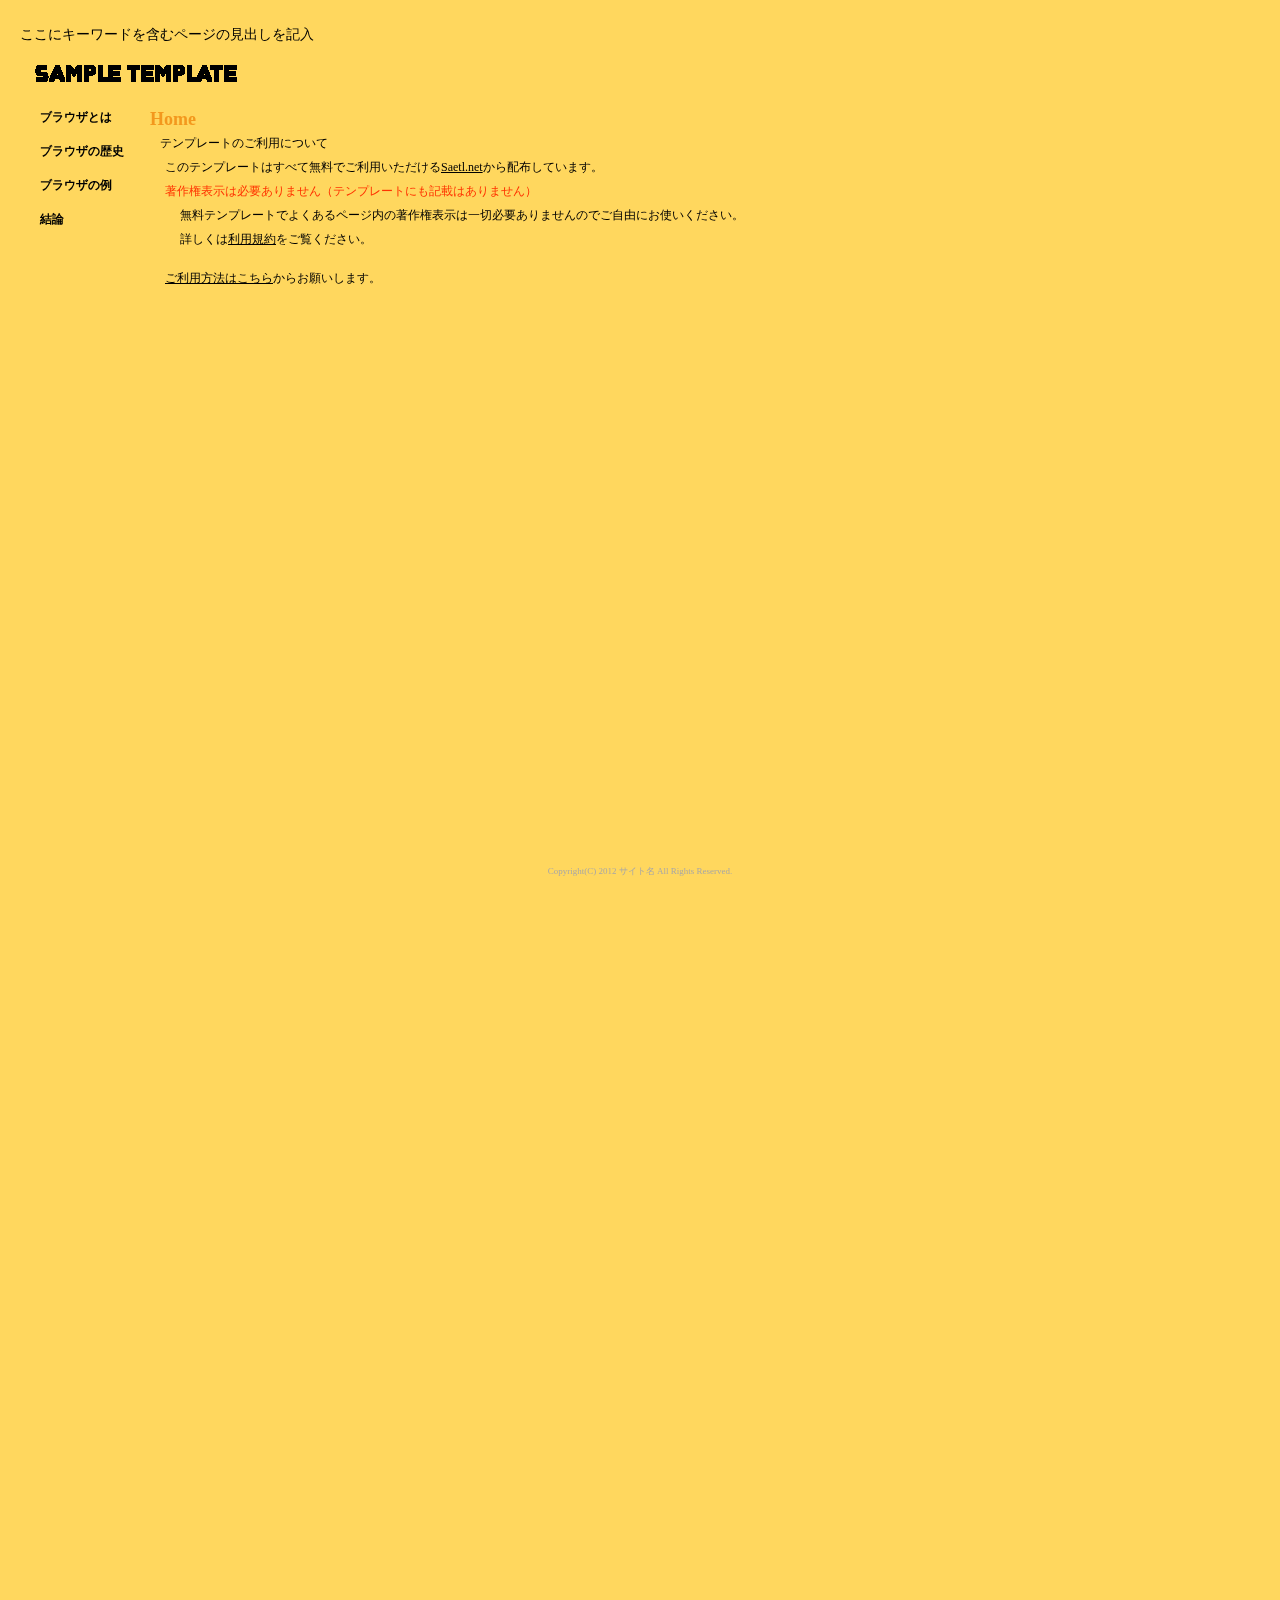
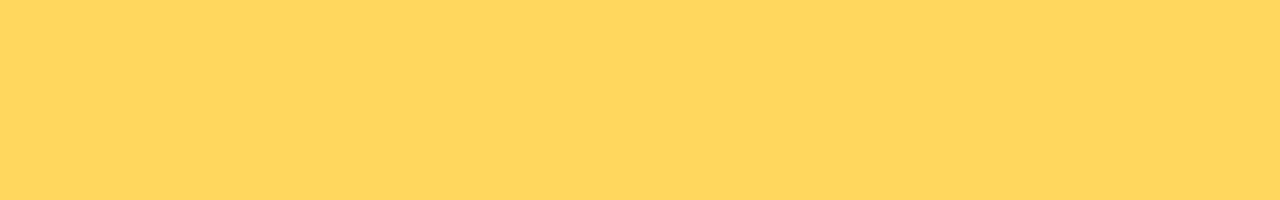
<file: 1column_b_4/index.html>
<!DOCTYPE html PUBLIC "-//W3C//DTD XHTML 1.0 Transitional//EN" "http://www.w3.org/TR/xhtml1/DTD/xhtml1-transitional.dtd">
<html xmlns="http://www.w3.org/1999/xhtml">
<head>
<meta http-equiv="Content-Type" content="text/html; charset=utf-8" />
<meta http-equiv="Content-Style-Type" content="text/css" />
<meta http-equiv="Content-Script-Tyoe" content="text/javascript" />
<title>ここにキーワードを含むページのタイトルを記入</title>
<meta name="Description" content="ここにキーワードを含むページの説明文を記入" />
<meta name="Keywords" content="キーワード,キーワード,キーワード" />
<link rel="icon" href="https://saetl.net/favicon.ico" type="image/x-icon" />
<link rel="Shortcut Icon" type="img/x-icon" href="https://saetl.net/favicon.ico" />
<link href="css/style.css" rel="stylesheet" type="text/css" />
</head>

<body>

<!--　ヘッダー（サイト名やサイトの内容を示す部分）　-->
<div id="header">
  <h1>ここにキーワードを含むページの見出しを記入</h1>
  
  <!-- ロゴ（ページ左上のサイト名の画像）　-->
  <div id="logo"><img src="images/logo.png" width="220" height="30" alt="sample template" /> 
    <!-- / #logo --></div>
  
  <!-- / #header --></div>
  
<noscript>
<p>※このページはJavaScriptを使用しています。JavaScript設定を有効にしてご覧ください。</p>
</noscript>

<div class="content" id="home">
  <div class="content-body">
    <h2>Home</h2>
    <p>テンプレートのご利用について</p>
    <ul>
      <li>このテンプレートはすべて無料でご利用いただける<a href="https://saetl.net/">Saetl.net</a>から配布しています。 </li>
      <li><span class="color1">著作権表示は必要ありません（テンプレートにも記載はありません）</span>
        <ul>
          <li>無料テンプレートでよくあるページ内の著作権表示は一切必要ありませんのでご自由にお使いください。</li>
          <li>詳しくは<a href="https://saetl.net/about.html">利用規約</a>をご覧ください。 </li>
        </ul>
      </li>

      <li><a href="https://saetl.net/howto.html">ご利用方法はこちら</a>からお願いします。</li>
    </ul>
  <!-- / .content-body --></div>
<!-- / #home .content --></div>

<div class="content" id="news">
  <div class="content-body">
    <h2>News</h2>
    <table class="ta">
      <tr>
        <td>xxxx,xx,xx</td>
        <td><a href="#news">テキストテキストテキストテキスト</a></td>
      </tr>
      <tr>
        <td>xxxx,xx,xx</td>
        <td><a href="#news">テキストテキストテキストテキスト</a></td>
      </tr>
      <tr>
        <td>xxxx,xx,xx</td>
        <td><a href="#news">テキストテキストテキストテキスト</a></td>
      </tr>
      <tr>
        <td>xxxx,xx,xx</td>
        <td><a href="#news">テキストテキストテキストテキスト</a></td>
      </tr>
      <tr>
        <td>xxxx,xx,xx</td>
        <td><a href="#news">テキストテキストテキストテキスト</a></td>
      </tr>
    </table>
  <!-- / .content-body --></div>
<!-- / #news .content --></div>

<div class="content" id="category1">
  <div class="content-body">
    <h2>category1</h2>
    <img src="images/1.jpg" width="200" height="287" alt="sample" /> 
    <img src="images/2.jpg" width="200" height="287" alt="sample" /> 
    <img src="images/3.jpg" width="200" height="287" alt="sample" /> 
    <img src="images/4.jpg" width="200" height="287" alt="sample" /> 
    <img src="images/5.jpg" width="200" height="287" alt="sample" /> 
  <!-- / .content-body --></div>
<!-- / #category1 .content --></div>

<div class="content" id="category2">
  <div class="content-body">
    <h2>category2</h2>
    <img src="images/a.jpg" width="200" height="287" alt="sample" /> 
    <img src="images/b.jpg" width="200" height="287" alt="sample" /> 
    <img src="images/c.jpg" width="200" height="287" alt="sample" /> 
    <img src="images/d.jpg" width="200" height="287" alt="sample" /> 
    <img src="images/e.jpg" width="200" height="287" alt="sample" /> 
  <!-- / .content-body --></div>
<!-- / #category2 .content --></div>

<!--　ナビゲーションメニュー  -->
<div id="menu">
  <ul>
    <li><a href="#browser1.html">ブラウザとは</a></li>
    <li><a href="#browser2.html">ブラウザの歴史</a></li>
    <li><a href="#browser3.html">ブラウザの例</a></li>
    <li><a href="#browser4.html">結論</a></li>
  </ul>
<!-- / #menu --></div>

<!--　ページの下部分　-->
<div id="footer">
  <p>Copyright(C) 2012 サイト名 All Rights Reserved. </p>
<!-- / #footer --></div>

<!-- JavaScript設定 --> 
<script type="text/javascript' src='js/scrollsmoothly.js"></script>

</body>
</html>
</file>
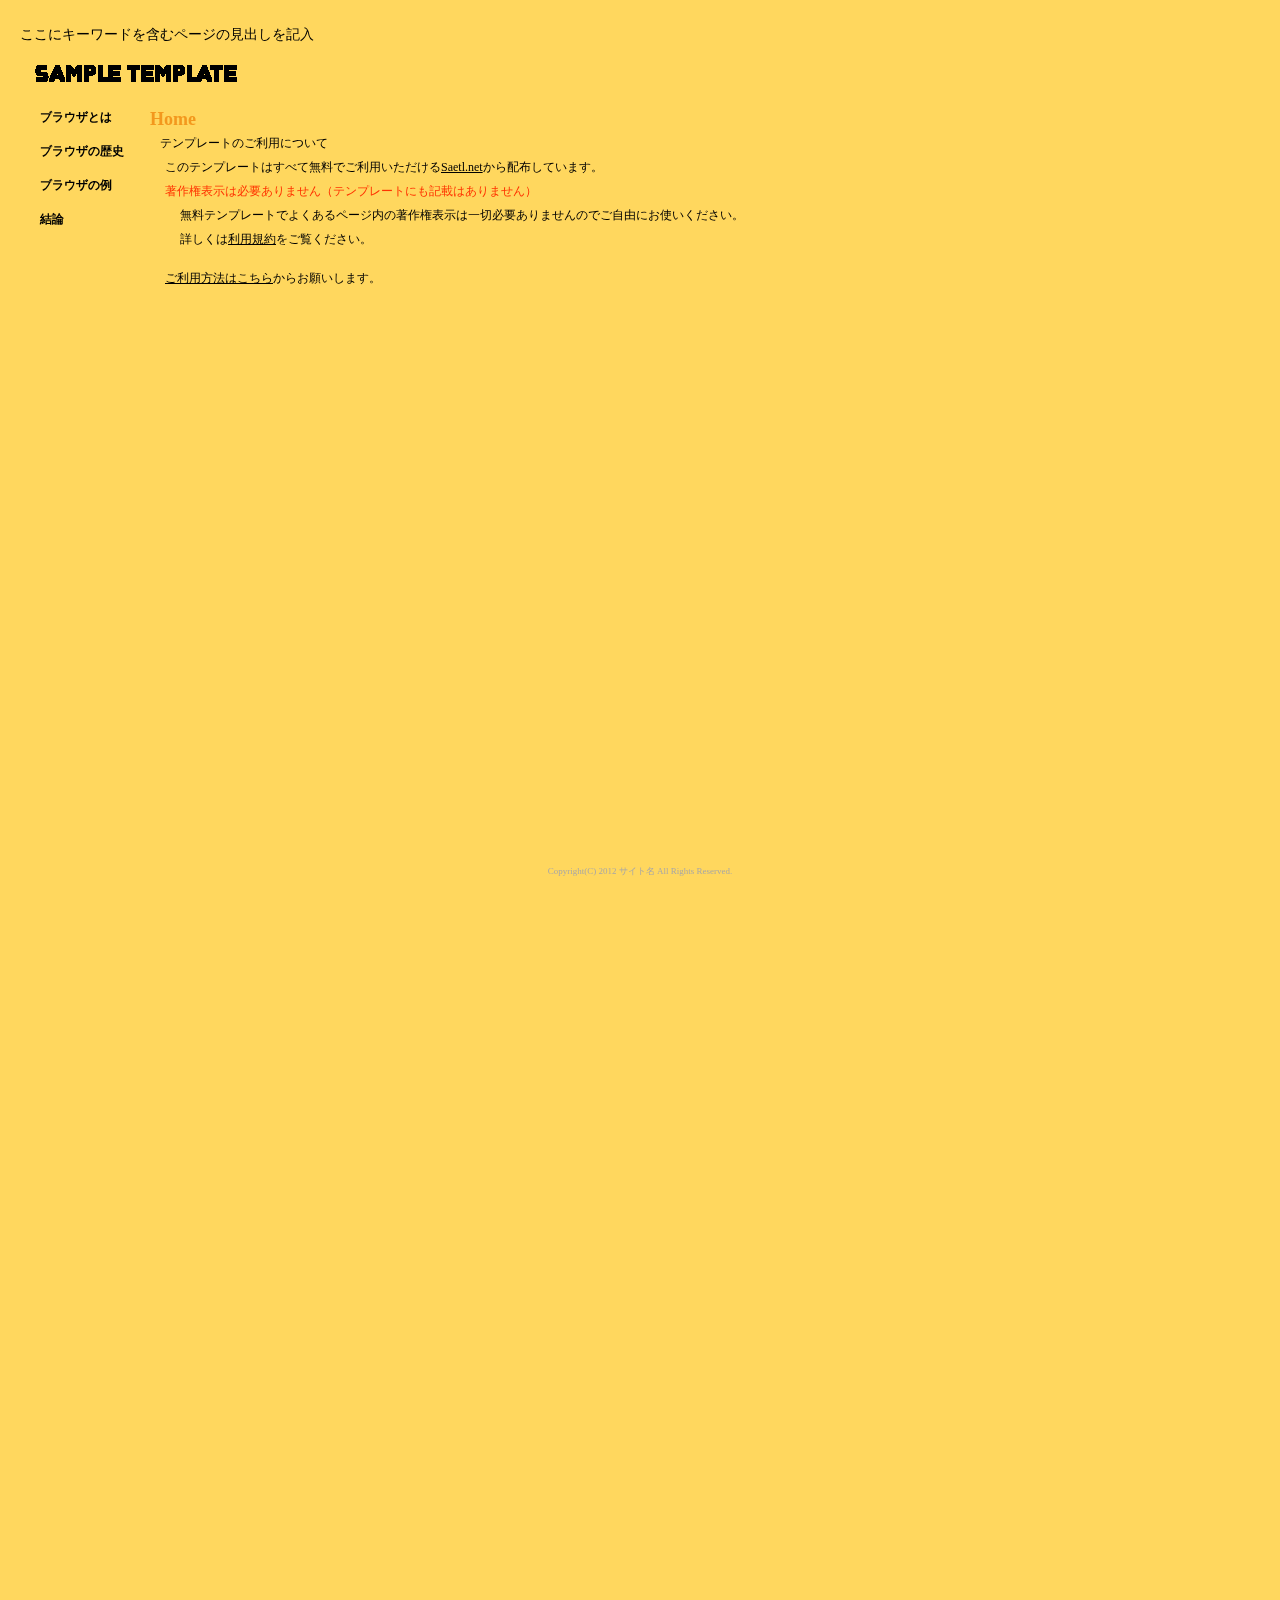
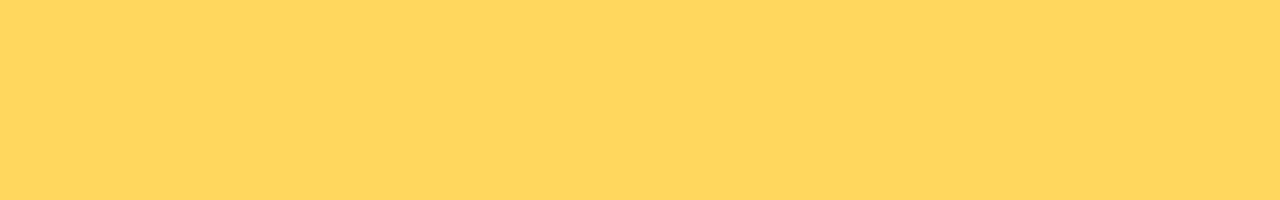
<file: 1column_b_4/browser1.html>
<!DOCTYPE html PUBLIC "-//W3C//DTD XHTML 1.0 Transitional//EN" "http://www.w3.org/TR/xhtml1/DTD/xhtml1-transitional.dtd">
<html xmlns="http://www.w3.org/1999/xhtml">
<head>
<meta http-equiv="Content-Type" content="text/html; charset=utf-8" />
<meta http-equiv="Content-Style-Type" content="text/css" />
<meta http-equiv="Content-Script-Tyoe" content="text/javascript" />
<title>ここにキーワードを含むページのタイトルを記入</title>
<meta name="Description" content="ここにキーワードを含むページの説明文を記入" />
<meta name="Keywords" content="キーワード,キーワード,キーワード" />
<link rel="icon" href="https://saetl.net/favicon.ico" type="image/x-icon" />
<link rel="Shortcut Icon" type="img/x-icon" href="https://saetl.net/favicon.ico" />
<link href="css/style.css" rel="stylesheet" type="text/css" />
</head>

<body>

<!--　ヘッダー（サイト名やサイトの内容を示す部分）　-->
<div id="header">
  <h1>ここにキーワードを含むページの見出しを記入</h1>
  
  <!-- ロゴ（ページ左上のサイト名の画像）　-->
  <div id="logo"><img src="images/logo.png" width="220" height="30" alt="sample template" /> 
    <!-- / #logo --></div>
  
  <!-- / #header --></div>
  
<noscript>
<p>※このページはJavaScriptを使用しています。JavaScript設定を有効にしてご覧ください。</p>
</noscript>

<div class="content" id="home">
  <div class="content-body">
    <h2>Home</h2>
    <p>テンプレートのご利用について</p>
    <ul>
      <li>このテンプレートはすべて無料でご利用いただける<a href="https://saetl.net/">Saetl.net</a>から配布しています。 </li>
      <li><span class="color1">著作権表示は必要ありません（テンプレートにも記載はありません）</span>
        <ul>
          <li>無料テンプレートでよくあるページ内の著作権表示は一切必要ありませんのでご自由にお使いください。</li>
          <li>詳しくは<a href="https://saetl.net/about.html">利用規約</a>をご覧ください。 </li>
        </ul>
      </li>

      <li><a href="https://saetl.net/howto.html">ご利用方法はこちら</a>からお願いします。</li>
    </ul>
  <!-- / .content-body --></div>
<!-- / #home .content --></div>

<div class="content" id="news">
  <div class="content-body">
    <h2>News</h2>
    <table class="ta">
      <tr>
        <td>xxxx,xx,xx</td>
        <td><a href="#news">テキストテキストテキストテキスト</a></td>
      </tr>
      <tr>
        <td>xxxx,xx,xx</td>
        <td><a href="#news">テキストテキストテキストテキスト</a></td>
      </tr>
      <tr>
        <td>xxxx,xx,xx</td>
        <td><a href="#news">テキストテキストテキストテキスト</a></td>
      </tr>
      <tr>
        <td>xxxx,xx,xx</td>
        <td><a href="#news">テキストテキストテキストテキスト</a></td>
      </tr>
      <tr>
        <td>xxxx,xx,xx</td>
        <td><a href="#news">テキストテキストテキストテキスト</a></td>
      </tr>
    </table>
  <!-- / .content-body --></div>
<!-- / #news .content --></div>

<div class="content" id="category1">
  <div class="content-body">
    <h2>category1</h2>
    <img src="images/1.jpg" width="200" height="287" alt="sample" /> 
    <img src="images/2.jpg" width="200" height="287" alt="sample" /> 
    <img src="images/3.jpg" width="200" height="287" alt="sample" /> 
    <img src="images/4.jpg" width="200" height="287" alt="sample" /> 
    <img src="images/5.jpg" width="200" height="287" alt="sample" /> 
  <!-- / .content-body --></div>
<!-- / #category1 .content --></div>

<div class="content" id="category2">
  <div class="content-body">
    <h2>category2</h2>
    <img src="images/a.jpg" width="200" height="287" alt="sample" /> 
    <img src="images/b.jpg" width="200" height="287" alt="sample" /> 
    <img src="images/c.jpg" width="200" height="287" alt="sample" /> 
    <img src="images/d.jpg" width="200" height="287" alt="sample" /> 
    <img src="images/e.jpg" width="200" height="287" alt="sample" /> 
  <!-- / .content-body --></div>
<!-- / #category2 .content --></div>

<!--　ナビゲーションメニュー  -->
<div id="menu">
  <ul>
    <li><a href="#browser1.html">ブラウザとは</a></li>
    <li><a href="#browser2.html">ブラウザの歴史</a></li>
    <li><a href="#browser3.html">ブラウザの例</a></li>
    <li><a href="#browser4.html">結論</a></li>
  </ul>
<!-- / #menu --></div>

<!--　ページの下部分　-->
<div id="footer">
  <p>Copyright(C) 2012 サイト名 All Rights Reserved. </p>
<!-- / #footer --></div>

<!-- JavaScript設定 --> 
<script type="text/javascript' src='js/scrollsmoothly.js"></script>

</body>
</html>
</file>
<file: 1column_b_4/css/style.css>
﻿@charset "utf-8"; /*文字コード指定*/

/* ----- css reset(各ブラウザで指定されているスタイルを初期化)と全体設定 ----- */

body, div, dl, dt, dd, ul, ol, li, h1, h2, h3, h4, h5, h6, form, input, textarea, p, th, td, img {
	margin: 0; /*ボックス外側の余白(値1つは上下左右をまとめて指定)*/
	padding: 0; /*ボックス内側の余白(値1つは上下左右をまとめて指定)*/
	border: 0; /*境界線指定*/
}

body {
	background-color: #ffd75e; /*背景色指定*/
	line-height: 2;	/*行の高さ指定(数値のみの場合はfont-sizeの倍数)*/
	font-family: "メイリオ", Meiryo, "ＭＳ Ｐゴシック", Osaka, "ヒラギノ角ゴ Pro W3", "Hiragino Kaku Gothic Pro"; /*フォントの種類指定(左から優先順位)*/
	font-size: 75%; /* フォントサイズ指定(%はブラウザに設定した標準文字サイズ(通常16px)に対する値)*/
	color: #000000; /*文字色指定*/
}

ol, ul {
	list-style: none; /*リストマーカーの種類指定(noneはなし)*/
}

a { /*リンクの文字設定(マウスをのせる前)*/
	color: #000000; /*文字色指定*/
	text-decoration: underline; /*テキストの装飾指定(下線、上線など)(noneはなし)*/
}

a:hover { /*リンクの文字設定(マウスをのせた時)*/
	color: #A8A7A6; /*文字色指定*/
	text-decoration: none; /*テキストの装飾指定(下線、上線など)(noneはなし)*/
}

.color1 {
	color: #ff3300; /*文字色指定*/
}

/* ----- ヘッダー(ページの一番上の部分) ----- */

#header {
	position: fixed; /*ボックスの配置方法(fixedは固定)*/
	left: 10px; /*左からの距離(positionで指定している場合に適用)*/
	top: 10px; /*上からの距離(positionで指定している場合に適用)*/
	height: 200px; /*領域の高さ指定*/
}

#header h1 {
	margin: 10px 0 0 10px; /*ボックス外側の余白(値4つは左から上,右,下,左の値)*/
	font-size: 1.2em; /*フォントサイズ指定(emはフォントの高さを１とした相対指定)*/
	font-weight: normal; /*フォントの太さ指定(normalは標準)*/
	color: #000000; /*文字色指定*/
}

#logo {
	margin: 10px 0 0 20px; /*ボックス外側の余白(値4つは左から上,右,下,左の値)*/
}

/* ----- レイアウト ----- */

.content {
	position: absolute; /*ボックスの配置方法(absoluteは絶対位置配置)*/
	width: 100%; /*幅指定(100%は画面横幅いっぱいに表示)*/
	height: 100%; /*領域の高さ指定*/
	overflow: auto; /*ボックスのはみ出た部分の表示指定(auroはブラウザに依存)*/
}

.content-body {
	margin: 107px 0 0 150px; /*ボックス外側の余白(値4つは左から上,右,下,左の値)*/
	line-height: 2em; /*行の高さ指定*/
	color: #000000; /*文字色指定*/
}

#home {
	top: 0; /*上からの距離*/
	left: 0; /*左からの距離*/
}

#news {
	top: 0; /*上からの距離*/
	left: 100%; /*左からの距離*/
}

#category1 {
	top: 100%; /*上からの距離*/
	left: 200%; /*左からの距離*/
}

#category2 {
	top: 100%; /*上からの距離*/
	left: 300%; /*左からの距離*/
}

/* ----- ナビゲーションメニュー ----- */


#menu {
	position: fixed; /*ボックスの配置方法(fixedは固定)*/
	top: 100px; /*上からの距離*/
	left: 20px; /*左からの距離*/
}

#menu li {
	padding: 5px 20px; /*ボックス内側の余白(値2つは左から上下,左右の値)*/
}

#menu a {
	color: #000000; /*文字色指定*/
	font-size: 1em; /*フォントサイズ指定(emはフォントの高さを１とした相対指定)*/
	font-weight: bold; /*フォントの太さ指定(boldは太字)*/
	text-transform: uppercase; /*フォントの大文字小文字指定(uppercaseは全て大文字)*/
	text-decoration: none; /*テキストの装飾指定(下線、上線など)(noneはなし)*/
}

#menu a:hover {
	color: #c9171e; /*文字色指定*/
}

/* ----- フッター(ページの一番下の部分) ----- */

#footer {
	position: fixed; /*ボックスの配置方法(fixedは固定)*/
	bottom: 20px; /*下からの距離*/
	width: 100%; /*幅指定(100%は画面横幅いっぱいに表示)*/
}

#footer p {
	text-align: center; /*行の水平方向の揃え方(centerは中央揃え)*/
	font-size: 0.75em; /*フォントサイズ指定(emはフォントの高さを１とした相対指定)*/
	color: #A8A7A6; /*文字色指定*/
}

/* ----- コンテンツ ----- */

.content h2 {
	color: #f3981d; /*文字色指定*/
	font-size: 1.5em; /*フォントサイズ指定(emはフォントの高さを１とした相対指定)*/
}

.content p {
	font-size: 1em; /*フォントサイズ指定(emはフォントの高さを１とした相対指定)*/
	margin-left: 10px; /*ボックス外側下の余白*/
	line-height: 2em; /*行の高さ指定(emはフォントの高さを１とした相対指定)*/
}
.content ul {
 margin-bottom: 15px; /*ボックス外側下の余白*/
}

.content ul li {
	padding-left: 15px; /*ボックス内側左の余白*/
}

.content img {
	float: left; /*要素を左か右に寄せて配置(leftは左に寄せる)*/
	margin-top: 10px; /*ボックス外側上の余白*/
	padding-left: 5px; /*ボックス内側左の余白*/
}

/* ---- テーブルの設定 ----- */

.ta {
	width: 600px; /*幅指定*/
	border-collapse: collapse; /*境界線の表示指定(collapseは重ねて表示)*/
	padding-left: 30px; /*ボックス内側左の余白*/
}

.ta th {
	border: none; /*境界線の一括指定(noneはなし)*/
	color: #000000; /*文字色設定*/
	padding: 5px 10px; /*ボックス内側の余白(値2つは左から上下,左右の値)*/
	font-size: 1em; /*フォントサイズ指定(emはフォントの高さを１とした相対指定)*/
	text-align: center; /*行の水平方向の揃え方(leftは左寄せ)*/
}

.ta td {
	border: none; /*境界線の一括指定(noneはなし)*/
	color: #000000; /*文字色設定*/
	padding: 5px 10px; /*ボックス内側の余白(値2つは左から上下,左右の値)*/
	font-size: 1em; /*フォントサイズ指定(emはフォントの高さを１とした相対指定)*/
	text-align: left; /*行の水平方向の揃え方(leftは左寄せ)*/
}

.ta a {
	color: #000000
	; /*文字色設定*/
	text-decoration: underline; /*テキストの装飾指定(下線、上線など)(underlineは下線)*/
}

.ta a:hover {
	color: #A8A7A6; /*文字色指定*/
	text-decoration: none; /*テキストの装飾指定(下線、上線など)(noneはなし)*/
}
</file>
